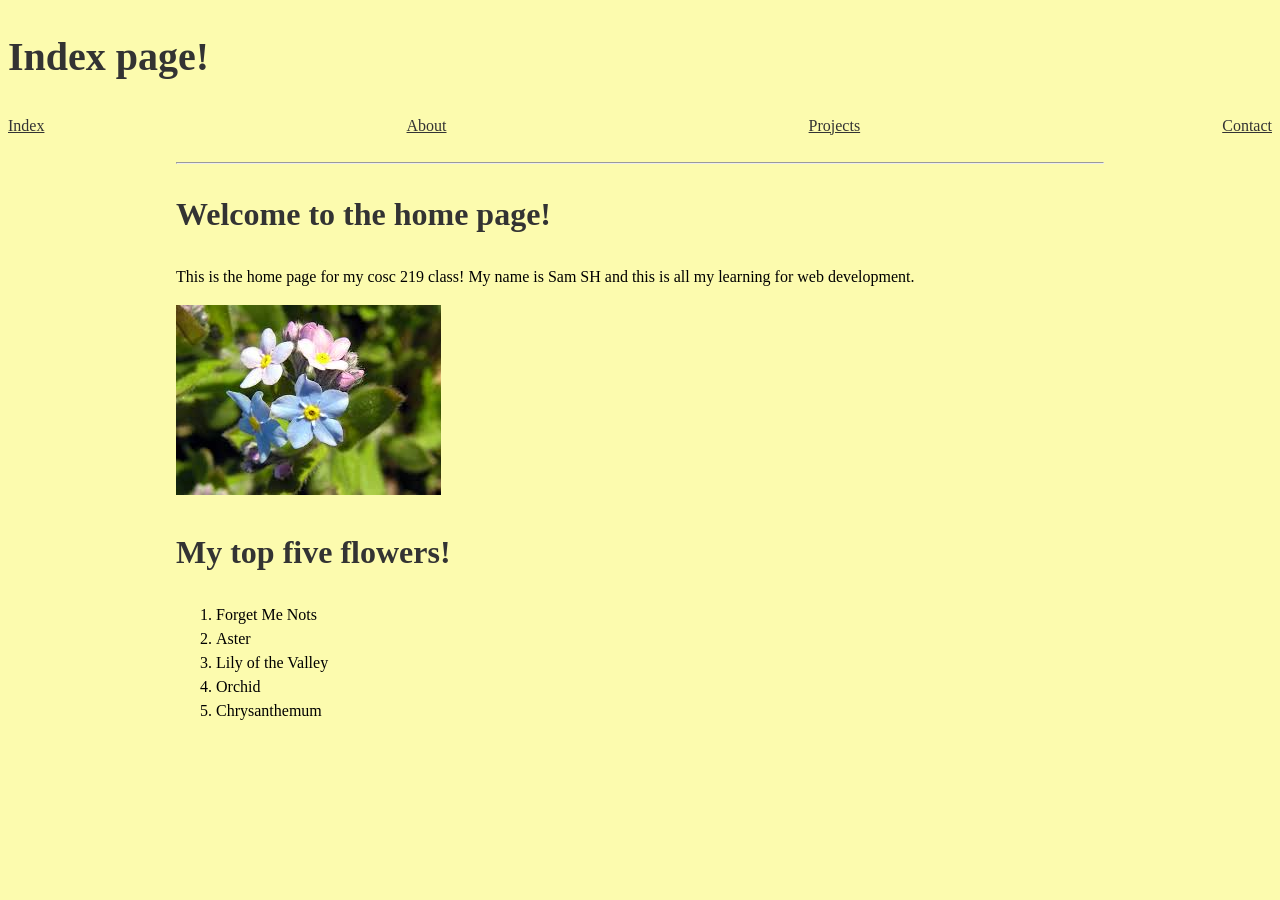
<file: index.html>
<!DOCTYPE html>
<html lang="en">
    <head>
        <meta charset="UTF-8">
        <title>COSC219 Home page</title>
        <meta name="viewport" content="width=device-width, initial-scale=1.0">
        <link rel="stylesheet" href="style.css">
    </head>

<body>
    <header>
        <h1>Index page!</h1>
        <nav>
            <a href="index.html">Index</a>
            <a href="about.html">About</a>
            <a href="projects.html">Projects</a>
            <a href="contact.html">Contact</a>
        </nav>
    </header>

    <main>
        <hr>
        <h2>Welcome to the home page!</h2>
        <p>
            This is the home page for my cosc 219 class! My name is Sam SH and this is all my learning for web development.
        </p>
        <img src="images/ForgetMeNots.jpg" alt="A photo of the flower forget me nots">
        <h2>My top five flowers!</h2>
        <ol>
            <li>Forget Me Nots</li>
            <li>Aster</li>
            <li>Lily of the Valley</li>
            <li>Orchid</li>
            <li>Chrysanthemum</li>
        </ol>
    </main>

    <footer></footer>
</body>
</html>
</file>
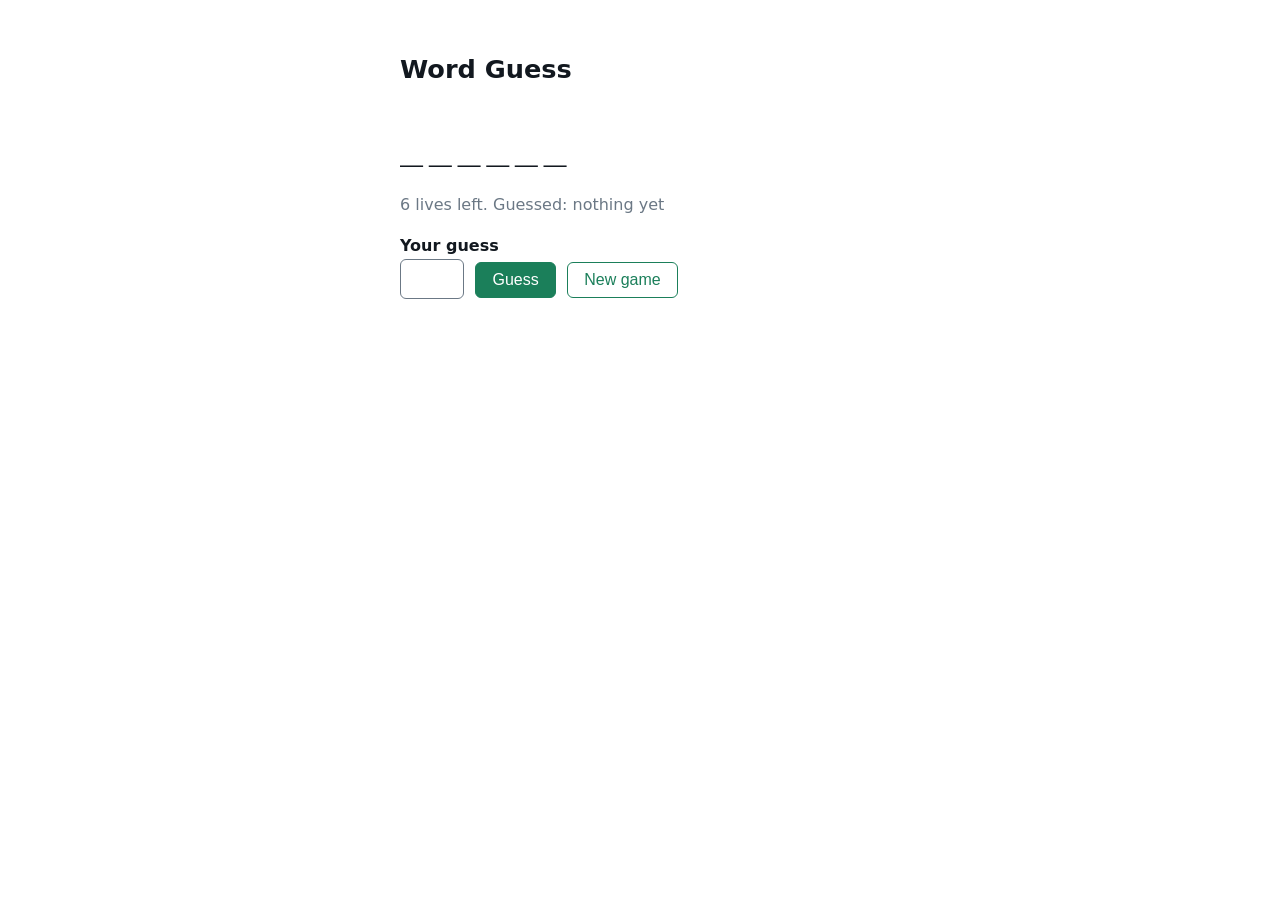
<file: Lab4/index.html>
<!DOCTYPE html>
<html lang="en">
<head>
  <meta charset="UTF-8">
  <meta name="viewport" content="width=device-width, initial-scale=1.0">
  <title>Word Guess — COSC 219 Lab 4</title>
  <link rel="stylesheet" href="styles.css">
  <script src="game.js" defer></script>
  <script src="play.js" defer></script>
</head>
<body>

  <main>
    <h1>Word Guess</h1>

    <p id="word" class="word">_____</p>
    <p id="status" class="status">Press New game to start.</p>

    <form id="guess-form">
      <label for="guess">Your guess</label>
      <input type="text" id="guess" name="guess" maxlength="1"
             autocomplete="off" autocapitalize="off">
      <button type="submit">Guess</button>
      <button type="button" id="new-game">New game</button>
    </form>

    <p id="result" class="result"></p>
  </main>

</body>
</html>
</file>
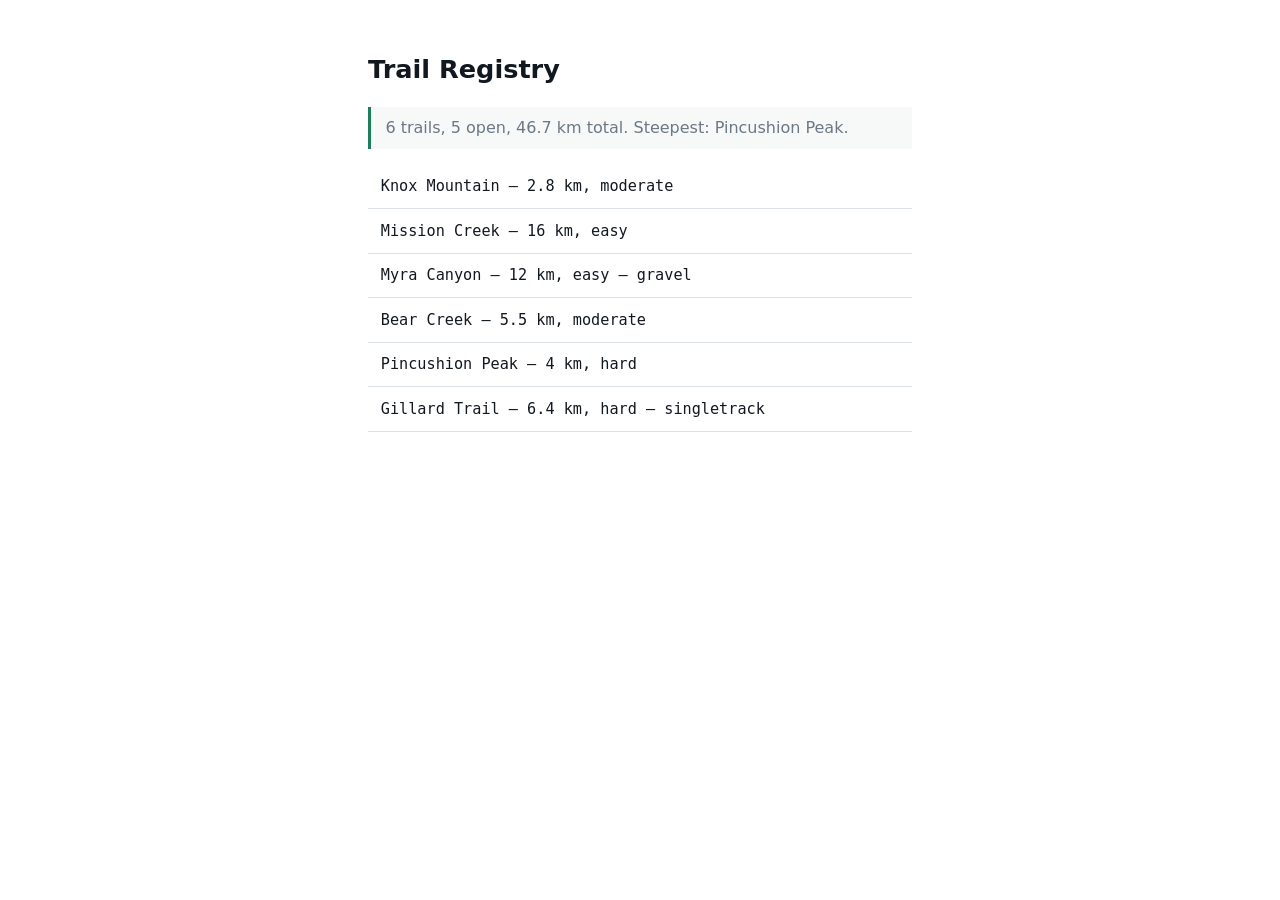
<file: Lab6/index.html>
<!DOCTYPE html>
<html lang="en">
<head>
  <meta charset="UTF-8">
  <meta name="viewport" content="width=device-width, initial-scale=1.0">
  <title>Trail Registry — COSC 219 Lab 6</title>
  <link rel="stylesheet" href="styles.css">
  <script type="module" src="main.js"></script>
</head>
<body>
  <main>
    <h1>Trail Registry</h1>
    <p id="summary" class="summary">Loading…</p>
    <ul id="trails"></ul>
  </main>
</body>
</html>
</file>
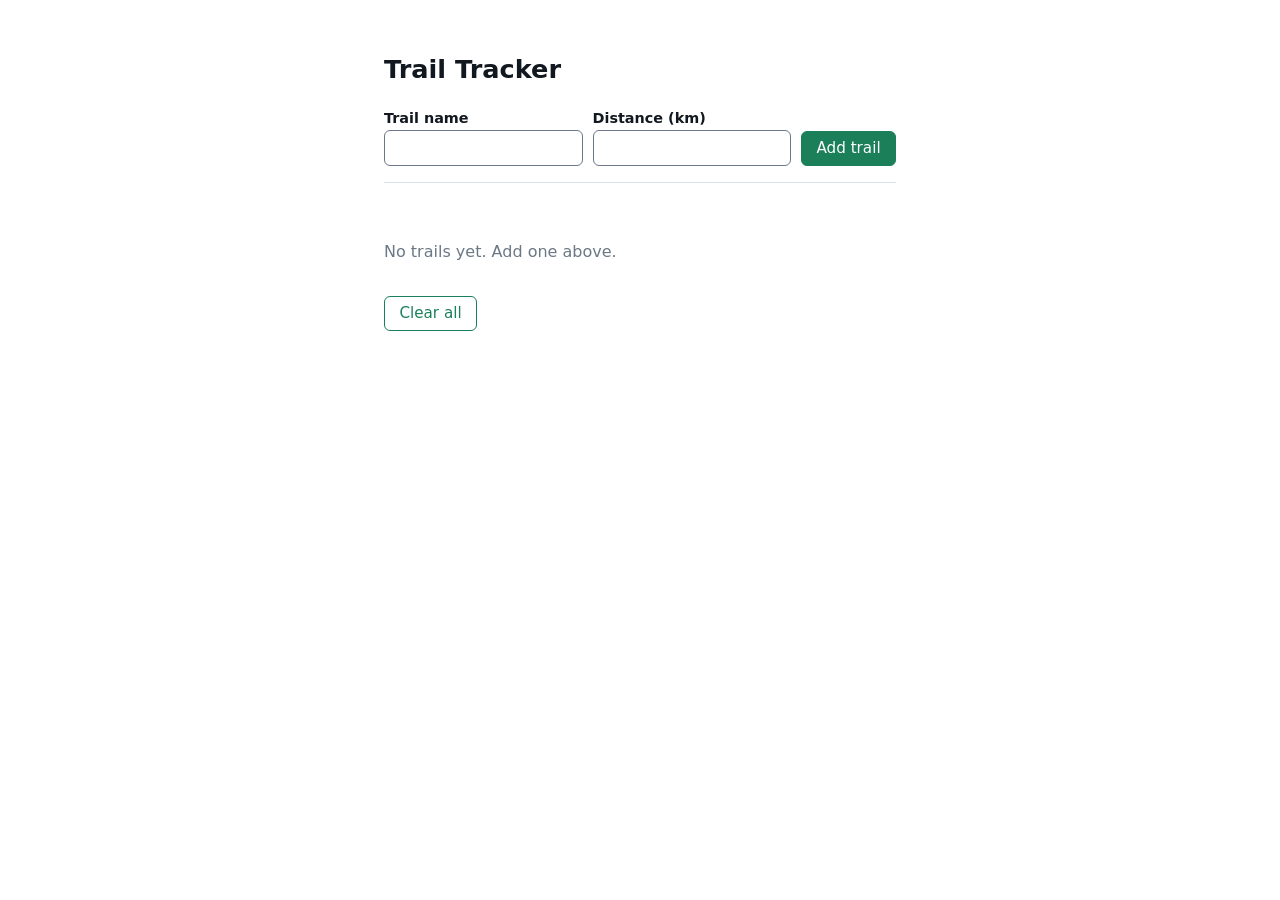
<file: Lab7/index.html>
<!DOCTYPE html>
<html lang="en">
<head>
  <meta charset="UTF-8">
  <meta name="viewport" content="width=device-width, initial-scale=1.0">
  <title>Trail Tracker — COSC 219 Lab 7</title>
  <link rel="stylesheet" href="styles.css">
  <script type="module" src="app.js"></script>
</head>
<body>
  <main>
    <h1>Trail Tracker</h1>

    <form id="add-form">
      <div class="field">
        <label for="name">Trail name</label>
        <input type="text" id="name" name="name" autocomplete="off">
      </div>
      <div class="field">
        <label for="km">Distance (km)</label>
        <input type="number" id="km" name="km" step="0.1" min="0">
      </div>
      <button type="submit">Add trail</button>
    </form>

    <p id="error" class="error" role="alert"></p>
    <p id="summary" class="summary"></p>

    <ul id="trail-list"></ul>

    <button type="button" id="clear" class="ghost">Clear all</button>
  </main>
</body>
</html>
</file>
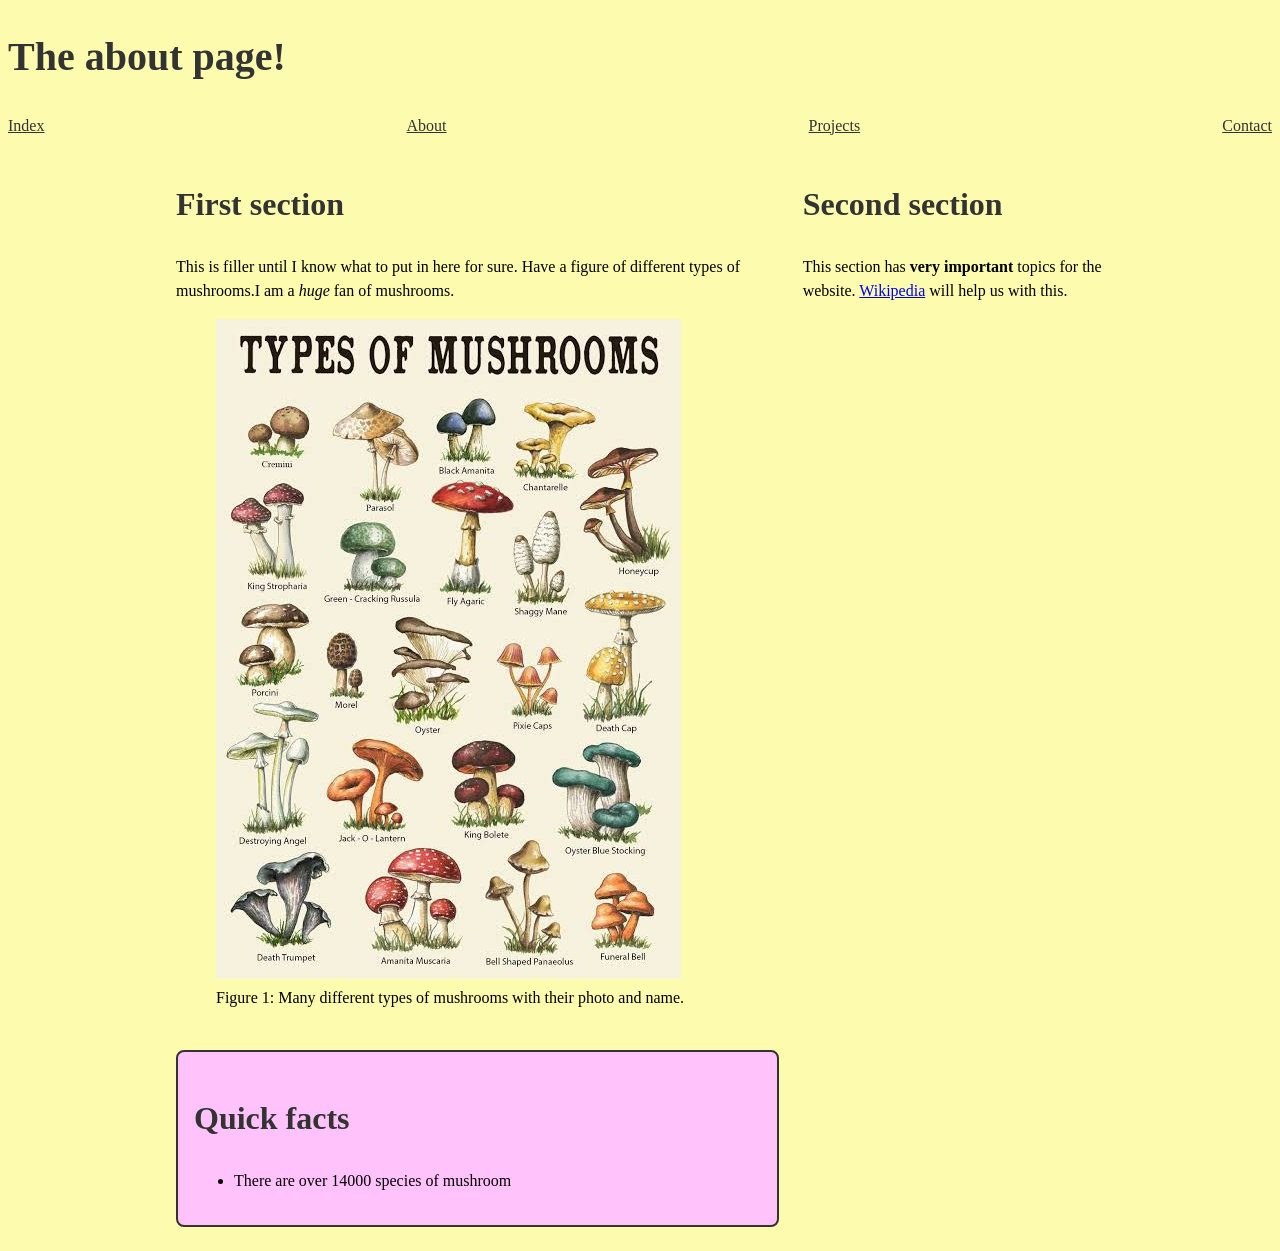
<file: about.html>
<!DOCTYPE html>
<html lang="en">
    <head>
        <meta charset="UTF-8">
        <title>About my COSC219 site</title>
        <meta name="viewport" content="width=device-width, initial-scale=1.0">
        <link rel="stylesheet" href="style.css">
    </head>

<body>
    <header>
        <h1>The about page!</h1>
        <nav>
            <a href="index.html">Index</a>
            <a href="about.html">About</a>
            <a href="projects.html">Projects</a>
            <a href="contact.html">Contact</a>
        </nav>
    </header>

    <main class="layout">
        <section>
            <h2>First section</h2>
            <p>This is filler until I know what to put in here for sure. 
                Have a figure of different types of mushrooms.I am a <em>huge</em> fan of mushrooms.
            </p>
            <figure>
                <img src="images/MushroomTypes.jpg" alt="Different types of mushrooms">
                <figcaption>Figure 1: Many different types of mushrooms with their photo and name.</figcaption>
            </figure>
        </section>

        <section>
            <h2>Second section</h2>
            <p>This section has <strong>very important</strong> topics for the website.
            <a href="https://en.wikipedia.org/wiki/Main_Page" target="_blank" rel="noopener">Wikipedia</a> will help us with this.
            </p>
        </section>
        <div class="sidebar">
            <h2>Quick facts</h2>
            <ul>
                <li>There are over 14000 species of mushroom</li>
            </ul>
        </div>
    </main>

    <footer></footer>
</body>
</html>
</file>
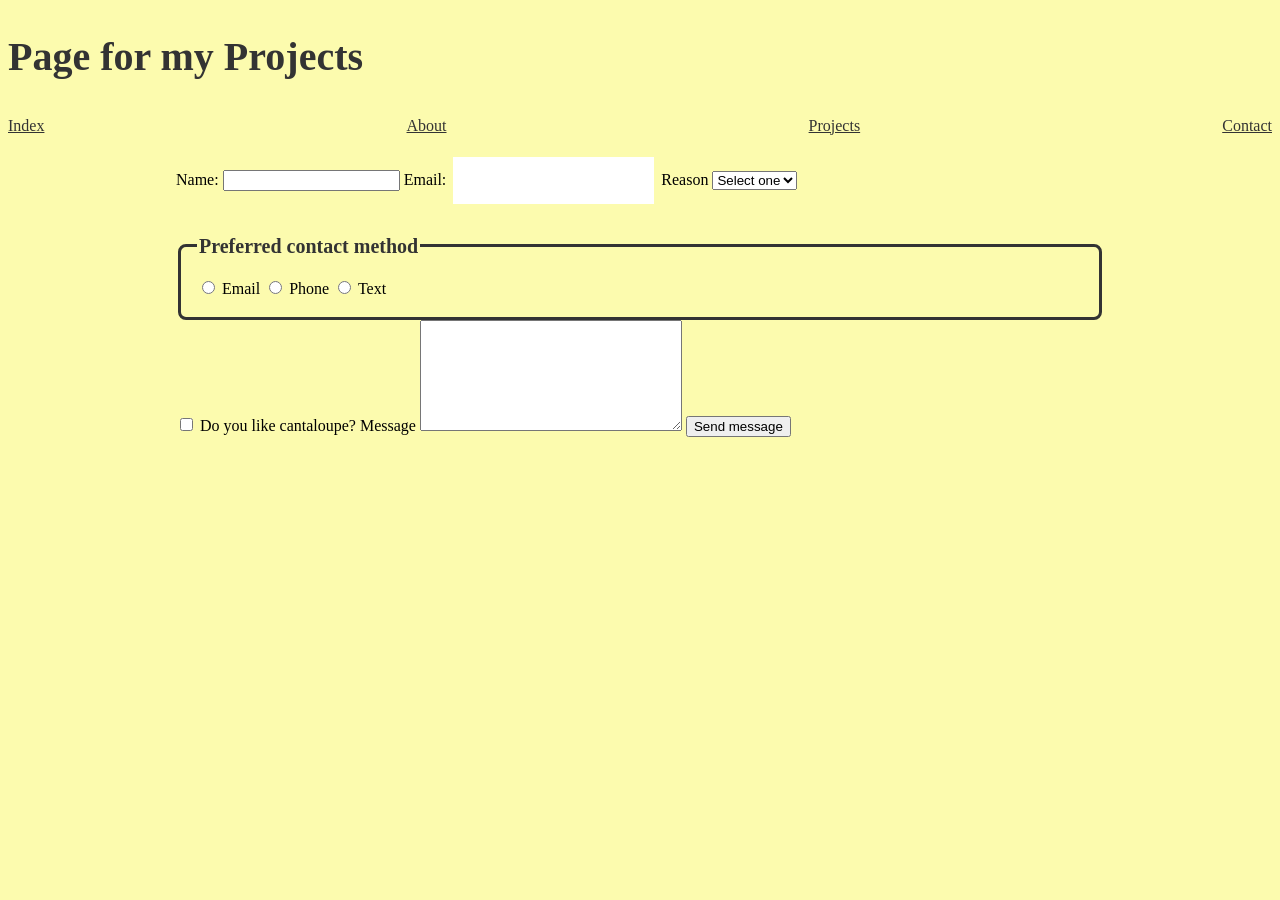
<file: contact.html>
<!DOCTYPE html>
<html lang="en">
    <head>
        <meta charset="UTF-8">
        <title>Contact</title>
        <meta name="viewport" content="width=device-width, initial-scale=1.0">
        <link rel="stylesheet" href="style.css">
    </head>

<body>
    <header>
        <h1>Page for my Projects</h1>
        <nav>
            <a href="index.html">Index</a>
            <a href="about.html">About</a>
            <a href="projects.html">Projects</a>
            <a href="contact.html">Contact</a>
        </nav>
    </header>
    <main>
       <form method="post">
        <label for="name">Name:</label>
        <input type="text" id="name" name="name" required>

        <label for="email">Email:</label>
        <input type="email" id="email" name="email" required>

        <label for="reason">Reason</label>
        <select id="reason" name="reason" required>
        <option value="">Select one</option>
        <option value="Questions">Questions</option>
        <option value="Feedback">Feedback</option>
        <option value="help">Help</option>
        </select>

        <fieldset>
        <legend>Preferred contact method</legend>
        <input type="radio" id="theemail" name="contact" value="email">
        <label for="theemail">Email</label>
        <input type="radio" id="thephone" name="contact" value="phone">
        <label for="thephone">Phone</label>
        <input type="radio" id="thetext" name="contact" value="text">
        <label for="thetext">Text</label>
        </fieldset>

        <input type="checkbox" id="food" name="cantaloupe" value="like">
        <label for="food">Do you like cantaloupe?</label>

        <label for="msg">Message</label>
        <textarea id="msg" name="msg" rows="7" cols="30"></textarea>

        <button type="submit">Send message</button>
    </form>
    </main>

    <footer></footer>
</body>
</html>
</file>
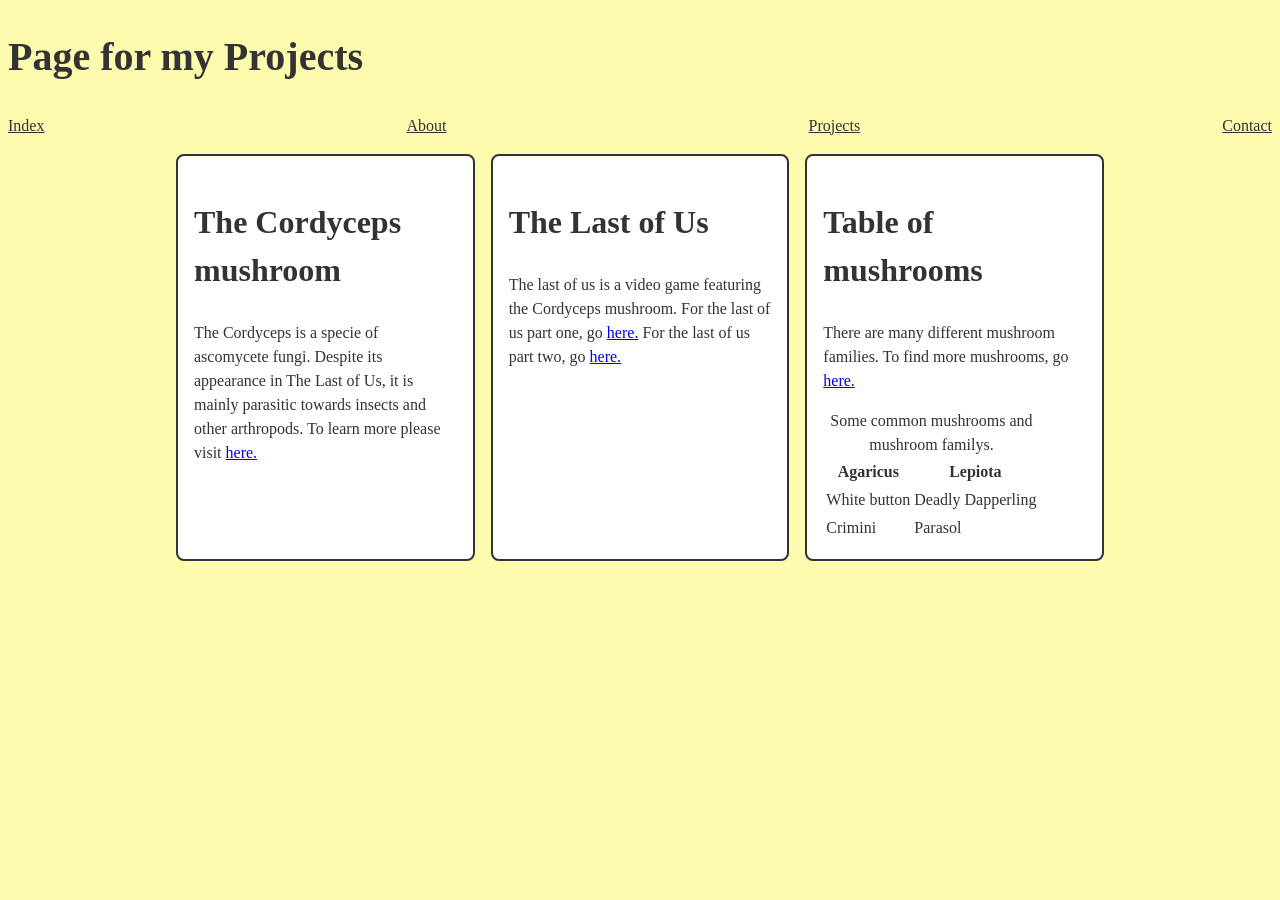
<file: projects.html>
<!DOCTYPE html>
<html lang="en">
    <head>
        <meta charset="UTF-8">
        <title>Projects for my COSC classes</title>
        <meta name="viewport" content="width=device-width, initial-scale=1.0">
        <link rel="stylesheet" href="style.css">
    </head>

<body>
    <header>
        <h1>Page for my Projects</h1>
        <nav>
            <a href="index.html">Index</a>
            <a href="about.html">About</a>
            <a href="projects.html">Projects</a>
            <a href="contact.html">Contact</a>
        </nav>
    </header>

    <main>
        <div class="cards">
        <article>
            <h2>The Cordyceps mushroom</h2>
            <p>The Cordyceps is a specie of ascomycete fungi.
                Despite its appearance in The Last of Us, it is mainly parasitic 
            towards insects and other arthropods. To learn more please visit
            <a href="https://en.wikipedia.org/wiki/Cordyceps" target="_blank" rel="noopener">here.</a>
        </p>
        </article>

        <article>
            <h2>The Last of Us</h2>
            <p>
                The last of us is a video game featuring the Cordyceps mushroom. For the last of us part one, go 
                <a href="https://en.wikipedia.org/wiki/The_Last_of_Us_Part_I" target="_blank" rel="noopener">here.</a>
                For the last of us part two, go <a href="https://en.wikipedia.org/wiki/The_Last_of_Us_Part_II" target="_blank" rel="noopener">here.</a> 
            </p>
        </article>

        <article>
            <h2>Table of mushrooms</h2>
            <p>
                There are many different mushroom families. To find more mushrooms, go
                <a href="https://en.wikipedia.org/wiki/Mushroom" target="_blank" rel="noopener">here.</a>
            </p>
            <table>
                <caption>Some common mushrooms and mushroom familys.</caption>
                <thead>
                    <tr>
                        <th scope="col">Agaricus</th>
                        <th scope="col">Lepiota</th>
                    </tr>
                </thead>
                <tbody>
                    <tr>
                        <td>White button</td>
                        <td>Deadly Dapperling</td>
                    </tr>
                    <tr>
                        <td>Crimini</td>
                        <td>Parasol</td>
                    </tr>
                </tbody>
            </table>
        </article>
        </div>
    </main>

    <footer></footer>
</body>
</html>
</file>
<file: style.css>
:root {
  --primary-color: #fcfbae;
  --secondary-color: #ffc2fb;
  --font-stack: "Times New Roman", Times, Baskerville, Georgia, serif;
  --text-color: #333333;
  --space: 1rem;
}

* {
  box-sizing: border-box;
}

nav {
    display: flex;
    flex-direction: column;
    align-items: flex-start;
    gap: 1rem;
}

nav a {
    color: var(--text-color);
    font-family: var(--font-stack);
}

nav a:hover {
    color: var(--secondary-color);
}

nav a:focus {
    outline: 0.2rem solid var(--text-color);
}

@media (min-width: 48rem) {
    nav {
        flex-direction: row;
        justify-content: space-between;
        align-items: center;
    }
}

main{
    max-width: 60rem;
    margin: 0 auto;
    padding: var(--space);
}

body{
    background-color: var(--primary-color);
    line-height: 1.5;
    font-family: var(--font-stack);
}

h1{
    color: var(--text-color);
    font-family: var(--font-stack);
    font-size: 2.5rem;
}

h2 {
    color: var(--text-color);
    font-family: var(--font-stack);
    font-size: 2rem;
}

h3 {
    color: var(--text-color);
    font-family: var(--font-stack);
    font-size: 1.5rem;
}

.highlight{
    color: var(--secondary-color);
    font-weight: bolder;
}

input[type="email"] {
      border: 0.2rem solid var(--primary-color);
      padding: var(--space);
    }

fieldset{
    margin-top: 1.5rem;
    padding: 1rem;
    border: 0.2rem solid var(--text-color);
    border-radius: 0.5rem;
}

legend{
    color: var(--text-color);
    font-size: 1.25rem;
    font-weight: bold;
}

.cards {
    display: grid;
    gap: 1rem;
    grid-template-columns: 1fr;
}

@media (min-width: 38rem) {
    .cards {
        grid-template-columns: repeat(2, 1fr);
    }
}

@media (min-width: 58rem) {
    .cards {
        grid-template-columns: repeat(3, 1fr);
    }
}

.cards article {
    background-color: white;
    color: var(--text-color);
    padding: 1rem;
    border: 0.15rem solid var(--text-color);
    border-radius: 0.5rem;
}

.cards article img {
    max-width: 100%;
    height: auto;
    display: block;
}

.layout {
    display: grid;
    grid-template-columns: 1fr;
    gap: 1.5rem;
}

.sidebar {
    align-self: start;
    background-color: var(--secondary-color);
    padding: var(--space);
    border: 0.15rem solid var(--text-color);
    border-radius: 0.5rem;
}

@media (min-width: 42rem) {
    .layout {
        grid-template-columns: minmax(0, 2fr) minmax(12rem, 1fr);
    }
}

img {
    max-width: 100%;
    height: auto;
}
</file>
<file: Lab4/styles.css>
/* Provided. Lab 2 and 3 were the CSS labs — this is here so the game
   looks presentable while you concentrate on the JavaScript. */
:root { --brand:#1b7f5a; --ink:#12181f; --muted:#6b7885; --line:#dce1e6; }
*, *::before, *::after { box-sizing: border-box; }
body { font-family: system-ui, sans-serif; line-height:1.6; color:var(--ink);
       margin:0; background:#fff; }
main { max-width:32rem; margin:0 auto; padding:2rem 1rem; }
h1 { font-size:1.6rem; }
.word { font-family: ui-monospace, Consolas, monospace; font-size:2.4rem;
        letter-spacing:.35rem; margin:1.5rem 0 .5rem; }
.status { color:var(--muted); min-height:1.5em; }
.result { font-weight:600; min-height:1.5em; }
label { display:block; font-weight:600; margin-top:1rem; }
input { padding:.5rem; font-size:1.2rem; width:4rem; text-align:center;
        border:1px solid var(--muted); border-radius:6px; }
button { padding:.5rem 1rem; font-size:1rem; border-radius:6px;
         border:1px solid var(--brand); background:var(--brand); color:#fff;
         cursor:pointer; margin-left:.4rem; }
button#new-game { background:#fff; color:var(--brand); }
input:focus, button:focus { outline:3px solid var(--brand); outline-offset:2px; }
</file>
<file: Lab6/styles.css>
/* Provided. Lab 2 and 3 were the CSS labs. */
:root { --brand:#1b7f5a; --ink:#12181f; --muted:#6b7885; --line:#dce1e6; }
*, *::before, *::after { box-sizing: border-box; }
body { font-family: system-ui, sans-serif; line-height:1.6; color:var(--ink); margin:0; }
main { max-width:36rem; margin:0 auto; padding:2rem 1rem; }
h1 { font-size:1.6rem; }
.summary { color:var(--muted); border-left:3px solid var(--brand);
           padding:.5rem .9rem; background:#f7f9f8; }
ul { list-style:none; padding:0; }
li { padding:.6rem .8rem; border-bottom:1px solid var(--line);
     font-family: ui-monospace, Consolas, monospace; font-size:.95rem; }
</file>
<file: Lab7/styles.css>
/* Provided. Labs 2 and 3 were the CSS labs. */
:root { --brand:#1b7f5a; --ink:#12181f; --muted:#6b7885;
        --line:#dce1e6; --err:#a62b23; }
*, *::before, *::after { box-sizing: border-box; }
body { font-family: system-ui, sans-serif; line-height:1.6; color:var(--ink); margin:0; }
main { max-width:34rem; margin:0 auto; padding:2rem 1rem; }
h1 { font-size:1.6rem; }
form { display:flex; gap:.6rem; align-items:flex-end; flex-wrap:wrap;
       padding-bottom:1rem; border-bottom:1px solid var(--line); }
.field { flex:1 1 8rem; }
label { display:block; font-weight:600; font-size:.9rem; }
input { width:100%; padding:.45rem; border:1px solid var(--muted); border-radius:6px;
        font-family:inherit; font-size:1rem; }
button { padding:.45rem .9rem; font-family:inherit; font-size:.95rem;
         border-radius:6px; border:1px solid var(--brand);
         background:var(--brand); color:#fff; cursor:pointer; }
button.ghost { background:#fff; color:var(--brand); margin-top:1rem; }
input:focus, button:focus { outline:3px solid var(--brand); outline-offset:2px; }
.error { color:var(--err); min-height:1.5em; font-weight:600; }
.summary { color:var(--muted); }
ul { list-style:none; padding:0; }
.trail { display:flex; align-items:center; gap:.6rem;
         padding:.6rem .2rem; border-bottom:1px solid var(--line); }
.trail-name { flex:1; font-weight:600; }
.trail-km { color:var(--muted); font-variant-numeric:tabular-nums; }
.trail button { padding:.3rem .7rem; font-size:.85rem; }
.trail [data-action="delete"] { background:#fff; color:var(--err);
                                border-color:var(--err); }
.is-closed .trail-name { text-decoration:line-through; color:var(--muted); }
</file>
